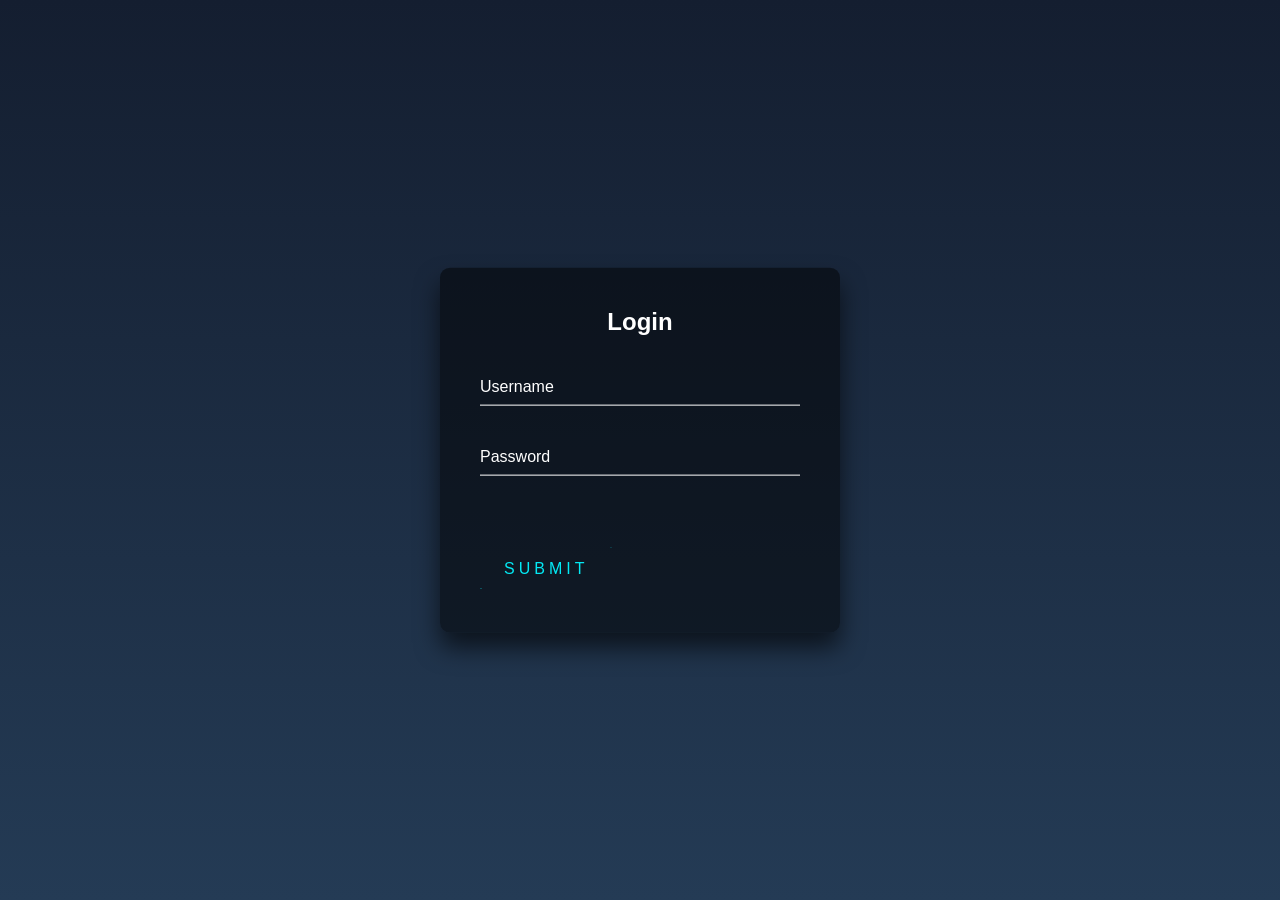
<file: forms/index.html>
<!DOCTYPE html>
<html lang="en">

<head>
    <meta charset="UTF-8">
    <meta http-equiv="X-UA-Compatible" content="IE=edge">
    <meta name="viewport" content="width=device-width, initial-scale=1.0">
    <title>form</title>
    <link rel="stylesheet" href="style.css">
</head>

<body>
    <div class="login-box">
        <h2>Login</h2>
        <form>
            <div class="user-box">
                <input type="text" name="" required="">
                <label>Username</label>
            </div>
            <div class="user-box">
                <input type="password" name="" required="">
                <label>Password</label>
            </div>
            <a href="#">
                <span></span>
                <span></span>
                <span></span>
                <span></span>
                Submit
            </a>
        </form>
    </div>
</body>

</html>
</file>
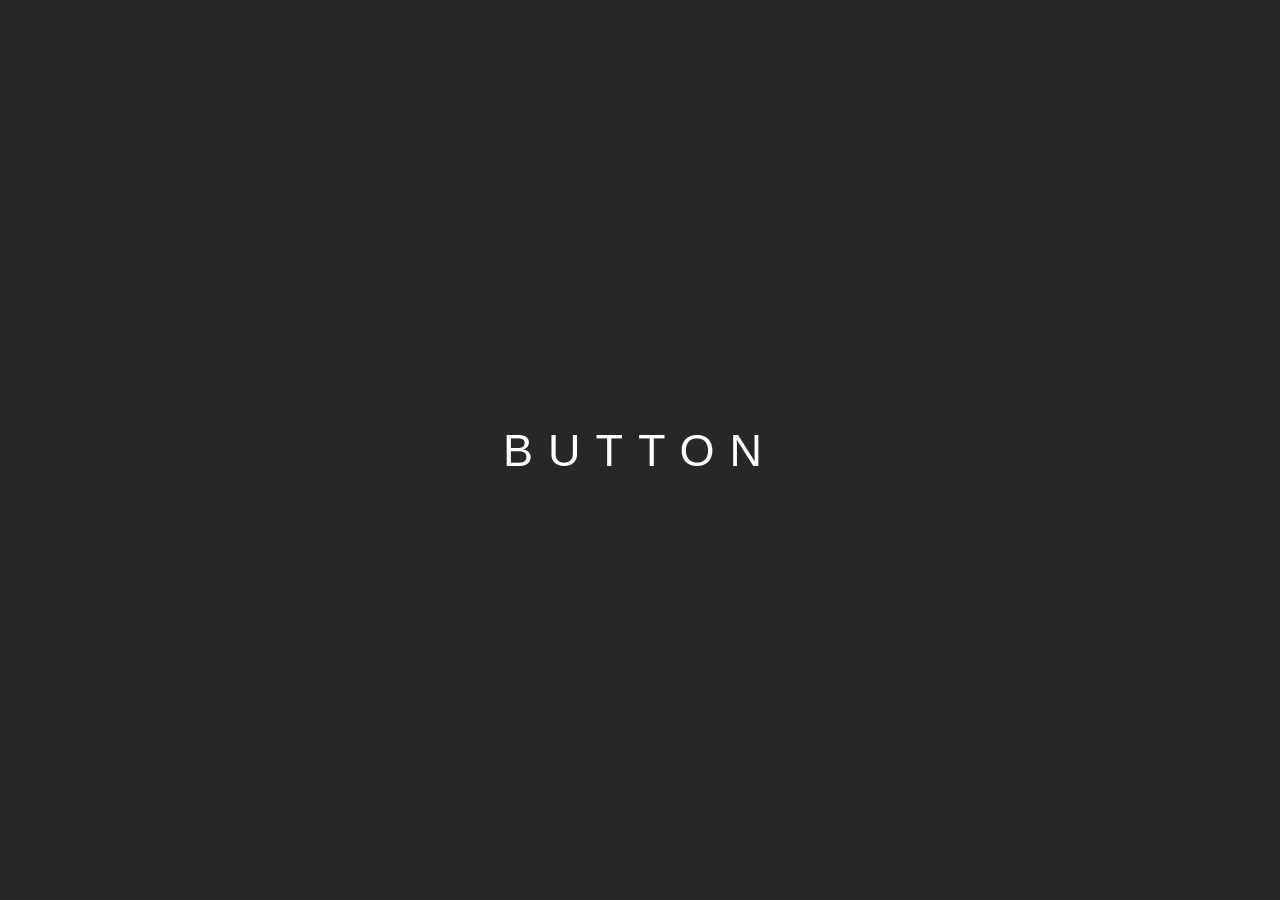
<file: buttons/button hover effect 18/index.htm>
<!DOCTYPE html>
<html lang="en-US">
    
<head>
    <meta charset="UTF-8">
    <meta name="viewport" content="width=device-width, initial-scale=1">
    <title>CSS animatin, transitions and transforms</title>
                
    <!-- OUR STYLESHEET -->
    <link rel="stylesheet" href="style.css" type="text/css" media="all">

    <!-- FONT ِAWESOME -->
    <link rel="stylesheet" href="https://use.fontawesome.com/releases/v5.4.2/css/all.css" integrity="sha384-/rXc/GQVaYpyDdyxK+ecHPVYJSN9bmVFBvjA/9eOB+pb3F2w2N6fc5qB9Ew5yIns" crossorigin="anonymous">

   
</head>

<body>

	<button>
     button
     <span></span>   
    </button>

</body>
</html>
</file>
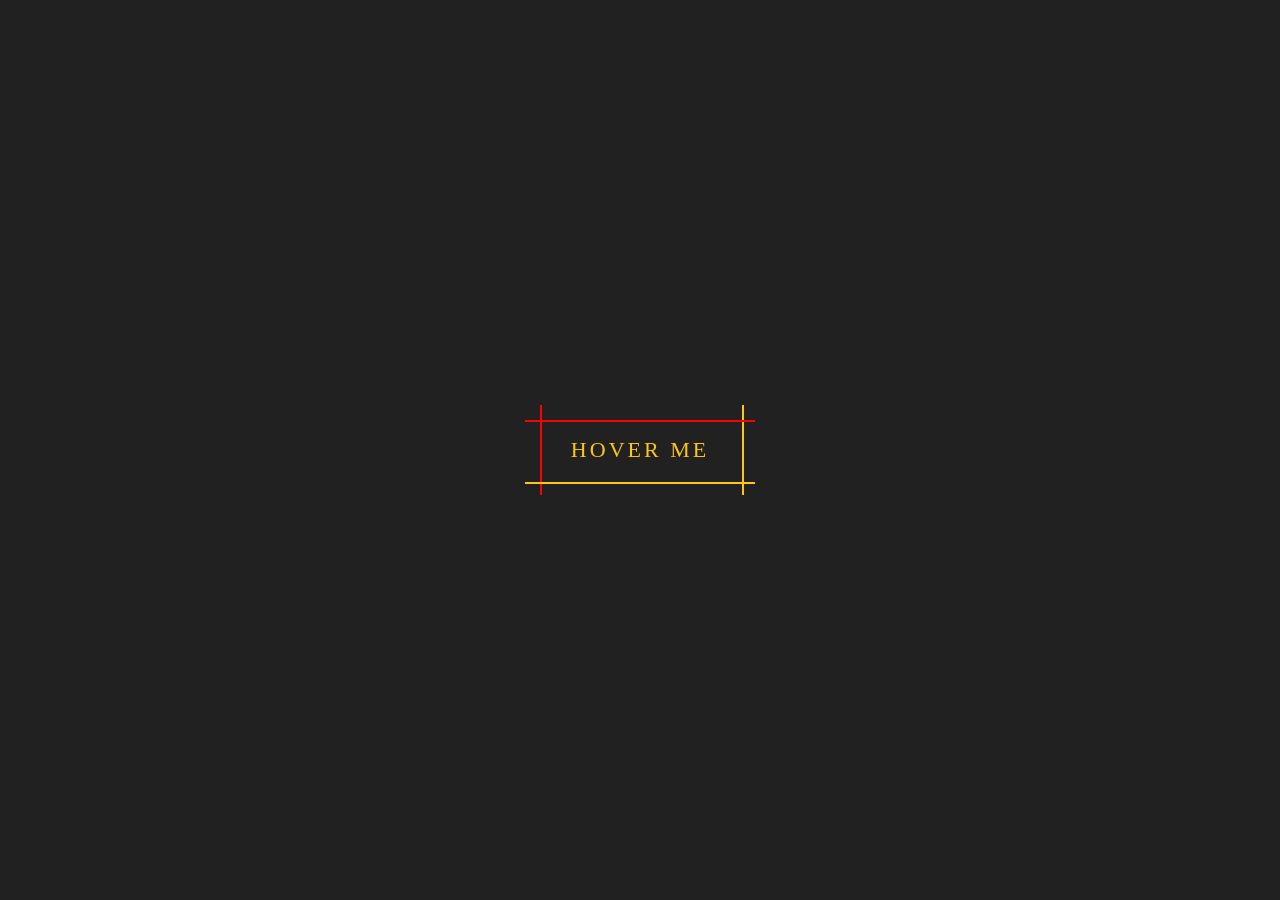
<file: buttons/button hover effect/index.htm>
<!DOCTYPE html>
<html lang="en-US">
    
<head>
    <meta charset="UTF-8">
    <meta name="viewport" content="width=device-width, initial-scale=1">
    <title>CSS animatin, transitions and transforms</title>
                
    <!-- OUR STYLESHEET -->
    <link rel="stylesheet" href="style.css" type="text/css" media="all">
    
</head>

<body>

    <a href="#">hover me</a>

</body>
</html>
</file>
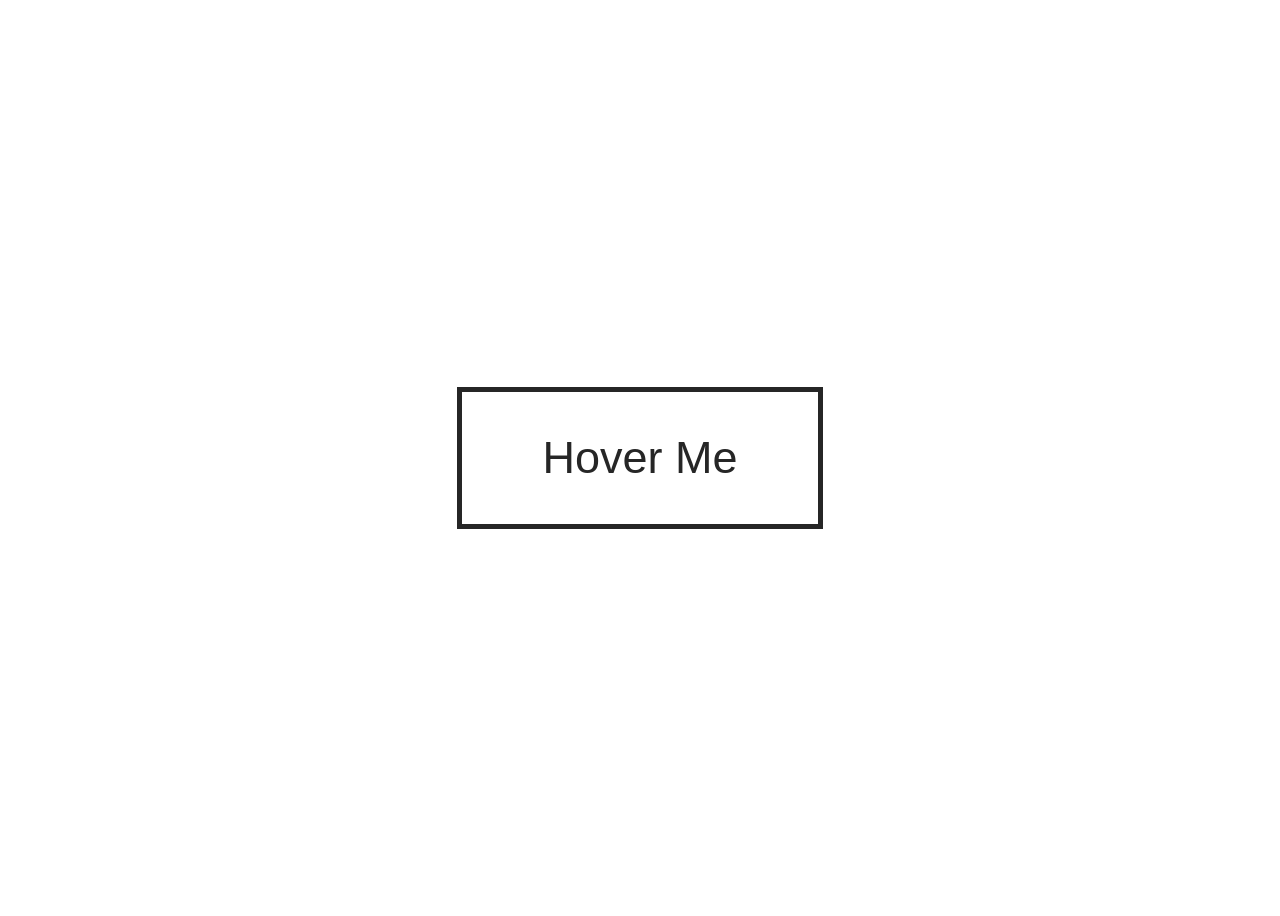
<file: buttons/creative button hover effect 1/index.htm>
<!DOCTYPE html>
<html lang="en-US">
    
<head>
    <meta charset="UTF-8">
    <meta name="viewport" content="width=device-width, initial-scale=1">
    <title>CSS animatin, transitions and transforms</title>
                
    <!-- OUR STYLESHEET -->
    <link rel="stylesheet" href="style.css" type="text/css" media="all">
    
</head>

<body>

  <a href="#">Hover Me</a>
  
</body>
</html>
</file>
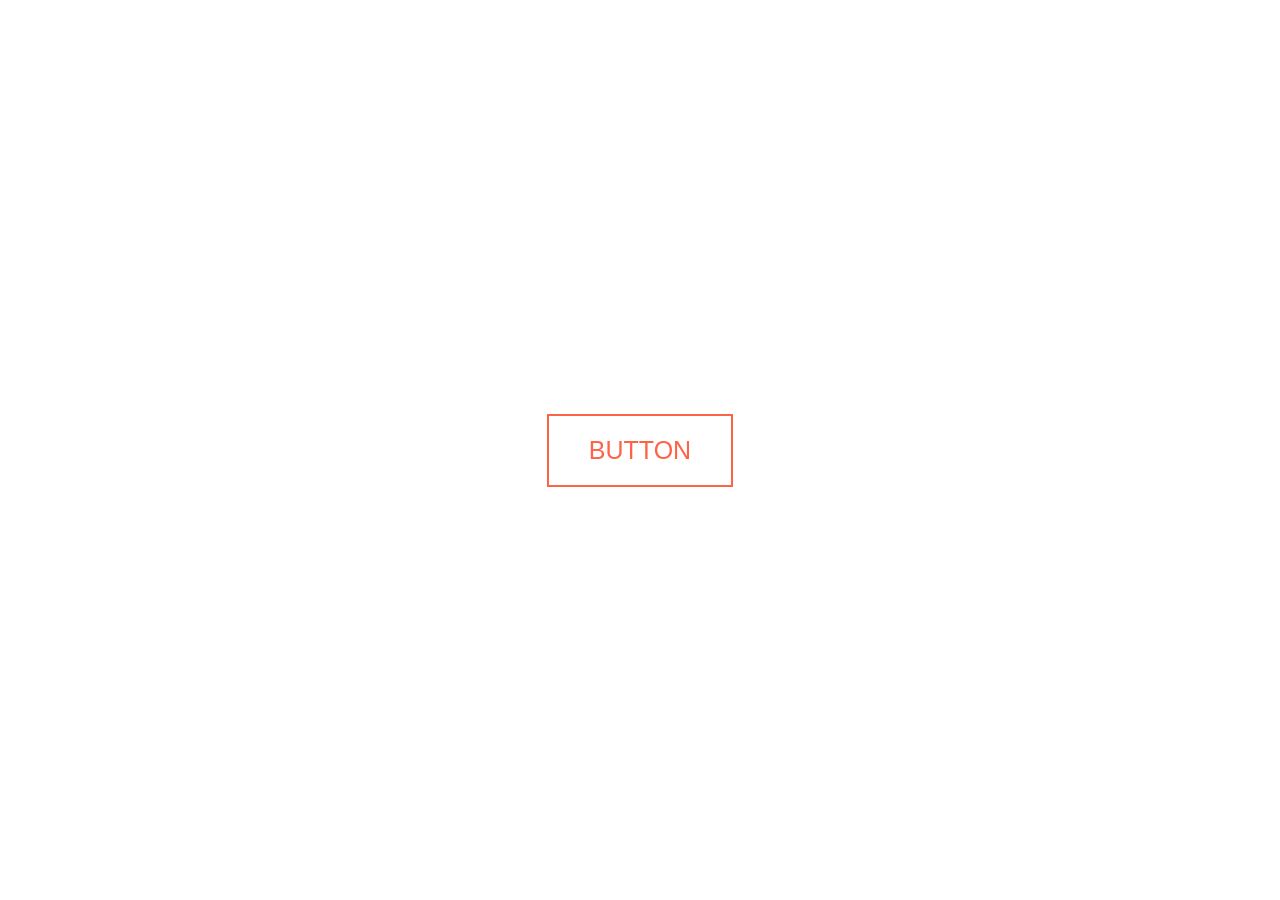
<file: buttons/creative button hover effect 10/index.htm>
<!DOCTYPE html>
<html lang="en-US">
    
<head>
    <meta charset="UTF-8">
    <meta name="viewport" content="width=device-width, initial-scale=1">
    <title>CSS animatin, transitions and transforms</title>
                
    <!-- OUR STYLESHEET -->
    <link rel="stylesheet" href="style.css" type="text/css" media="all">

    <!-- FONT ِAWESOME -->
    <link rel="stylesheet" href="https://use.fontawesome.com/releases/v5.4.2/css/all.css" integrity="sha384-/rXc/GQVaYpyDdyxK+ecHPVYJSN9bmVFBvjA/9eOB+pb3F2w2N6fc5qB9Ew5yIns" crossorigin="anonymous">

   
</head>

<body>

	<button class="btn">button</button>

</body>
</html>
</file>
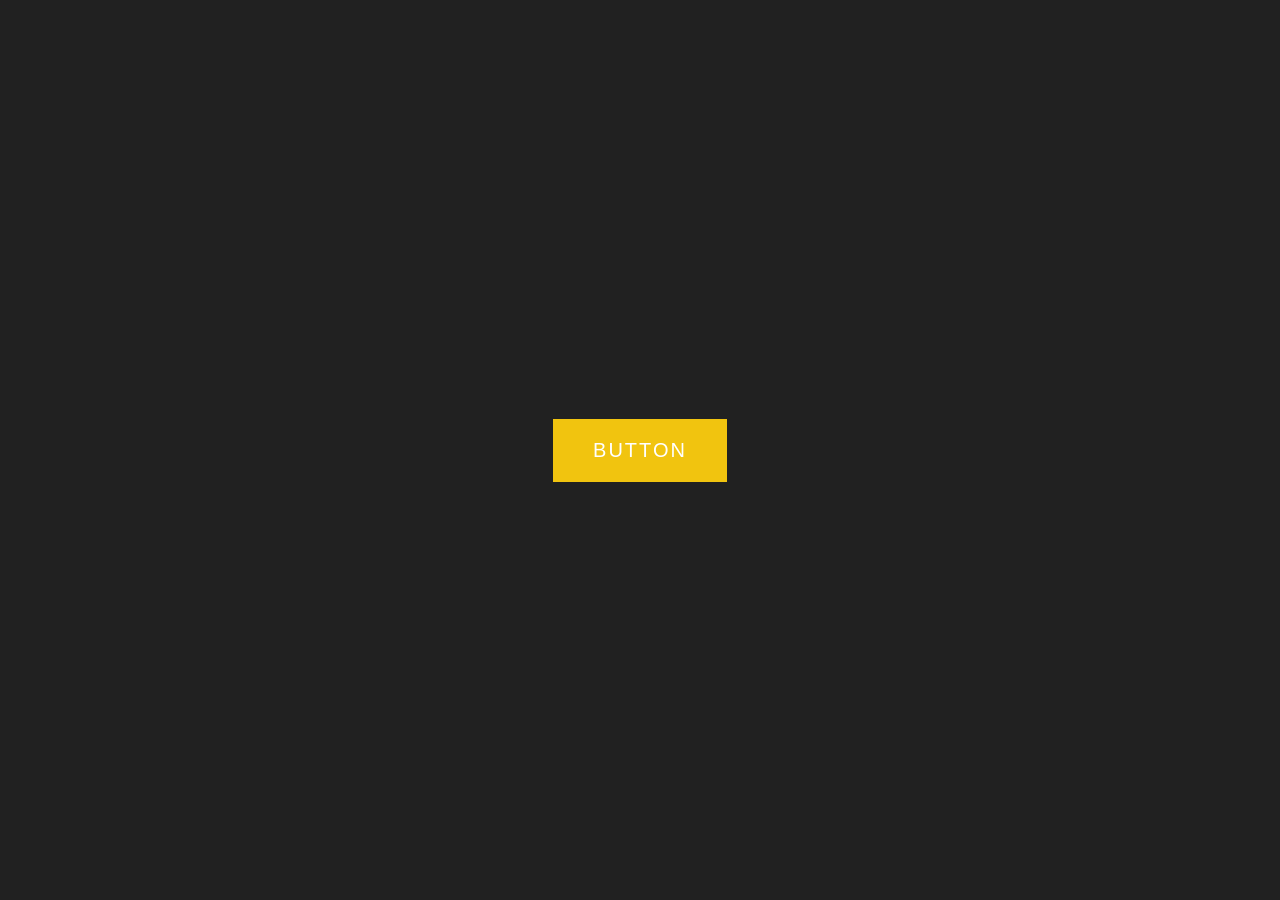
<file: buttons/creative button hover effect 11/index.htm>
<!DOCTYPE html>
<html lang="en-US">
    
<head>
    <meta charset="UTF-8">
    <meta name="viewport" content="width=device-width, initial-scale=1">
    <title>CSS animatin, transitions and transforms</title>
                
    <!-- OUR STYLESHEET -->
    <link rel="stylesheet" href="style.css" type="text/css" media="all">   
</head>

<body>

    <a href="#">Button</a>

</body>
</html>
</file>
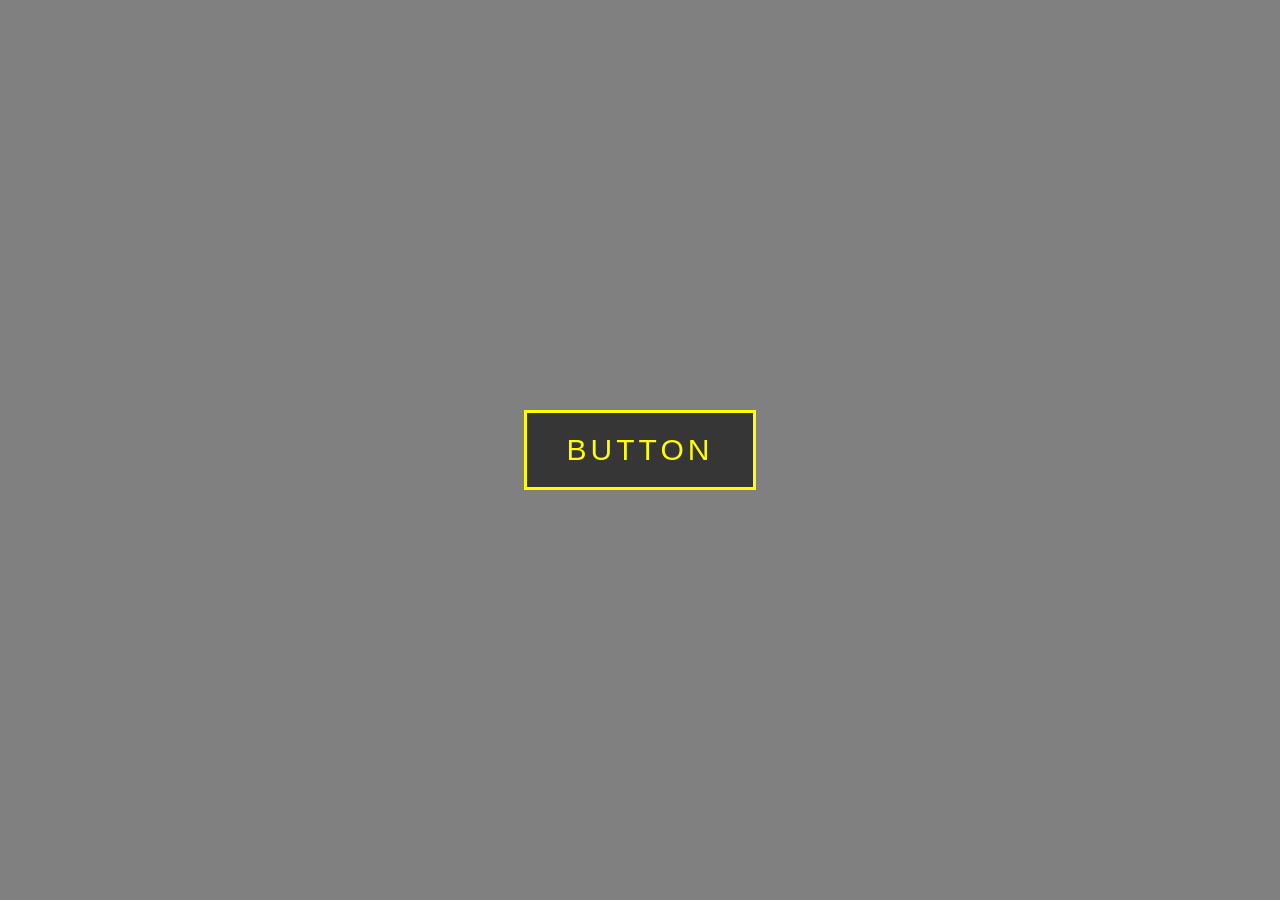
<file: buttons/creative button hover effect 12/index.htm>
<!DOCTYPE html>
<html lang="en-US">
    
<head>
    <meta charset="UTF-8">
    <meta name="viewport" content="width=device-width, initial-scale=1">
    <title>CSS animatin, transitions and transforms</title>
                
    <!-- OUR STYLESHEET -->
    <link rel="stylesheet" href="style.css" type="text/css" media="all">

    <!-- FONT ِAWESOME -->
    <link rel="stylesheet" href="https://use.fontawesome.com/releases/v5.4.2/css/all.css" integrity="sha384-/rXc/GQVaYpyDdyxK+ecHPVYJSN9bmVFBvjA/9eOB+pb3F2w2N6fc5qB9Ew5yIns" crossorigin="anonymous">

   
</head>

<body>

	<a href="#">button</a>

</body>
</html>
</file>
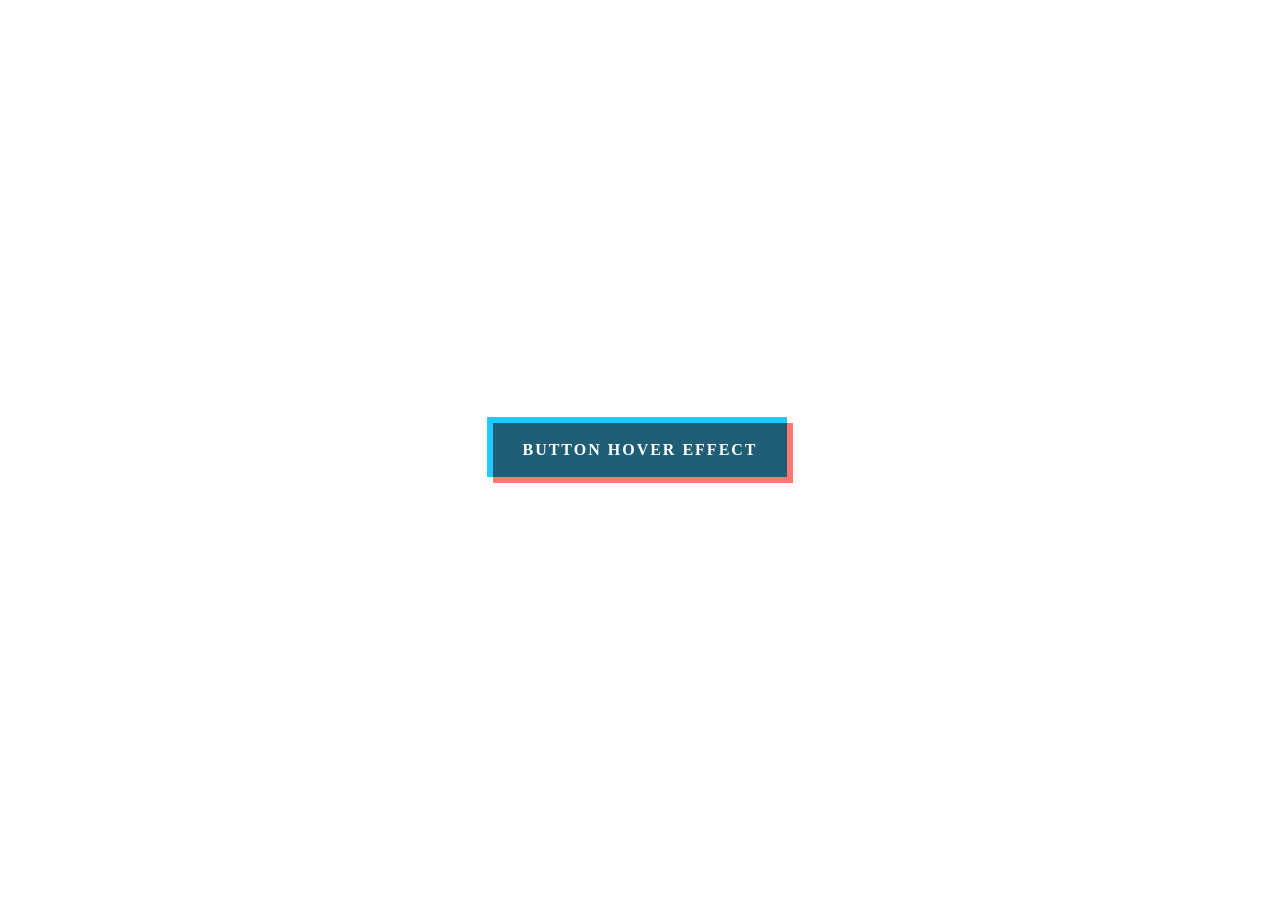
<file: buttons/creative button hover effect 14/index.htm>
<!DOCTYPE html>
<html lang="en-US">
    
<head>
    <meta charset="UTF-8">
    <meta name="viewport" content="width=device-width, initial-scale=1">
    <title>CSS animatin, transitions and transforms</title>
                
    <!-- OUR STYLESHEET -->
    <link rel="stylesheet" href="style.css" type="text/css" media="all">

    <!-- FONT ِAWESOME -->
    <link rel="stylesheet" href="https://use.fontawesome.com/releases/v5.4.2/css/all.css" integrity="sha384-/rXc/GQVaYpyDdyxK+ecHPVYJSN9bmVFBvjA/9eOB+pb3F2w2N6fc5qB9Ew5yIns" crossorigin="anonymous">

    
</head>

<body>

	<a href="#">button hover effect</a>

</body>
</html>
</file>
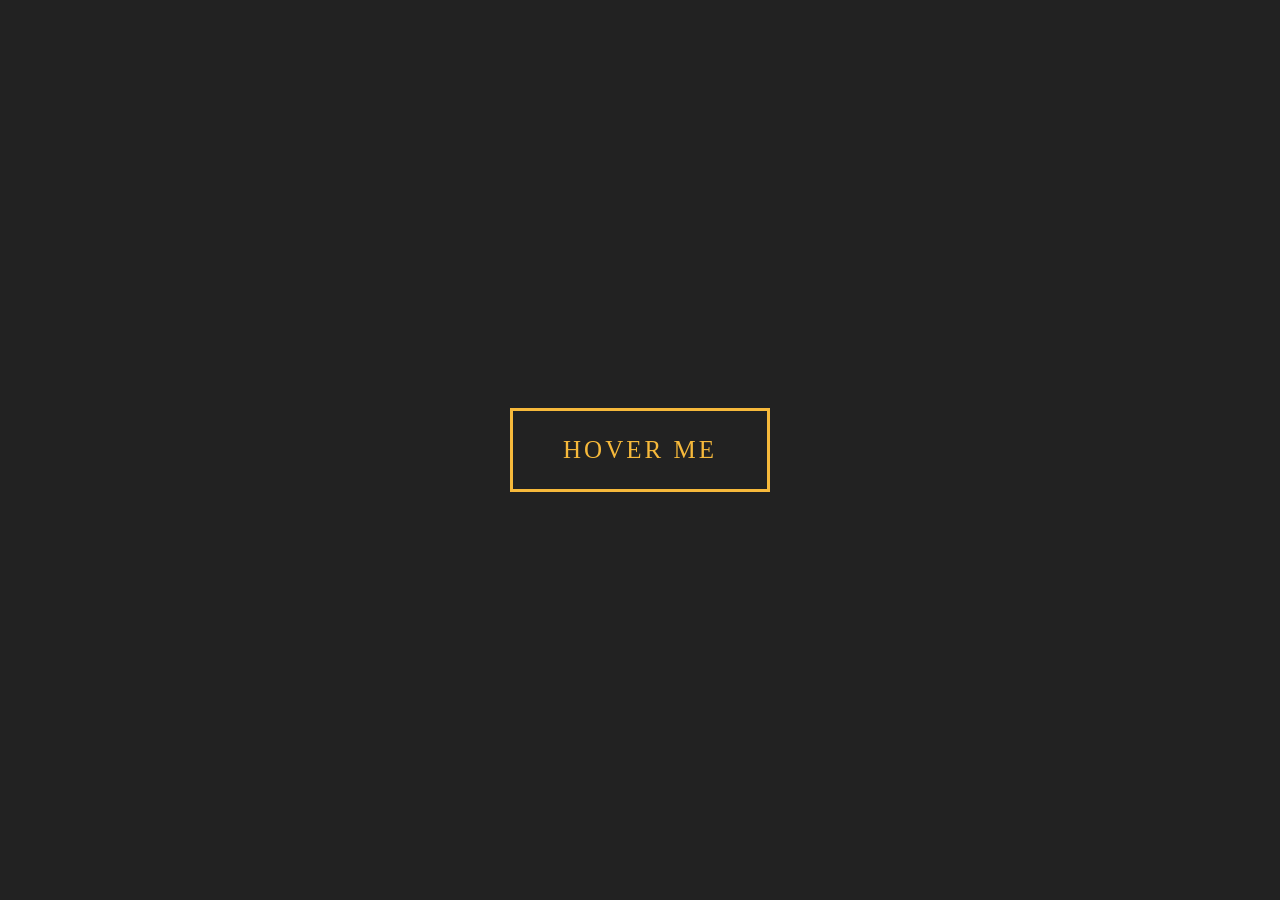
<file: buttons/creative button hover effect 15/index.htm>
<!DOCTYPE html>
<html lang="en-US">
    
<head>
    <meta charset="UTF-8">
    <meta name="viewport" content="width=device-width, initial-scale=1">
    <title>CSS animatin, transitions and transforms</title>
                
    <!-- OUR STYLESHEET -->
    <link rel="stylesheet" href="style.css" type="text/css" media="all">

    <!-- FONT ِAWESOME -->
    <link rel="stylesheet" href="https://use.fontawesome.com/releases/v5.4.2/css/all.css" integrity="sha384-/rXc/GQVaYpyDdyxK+ecHPVYJSN9bmVFBvjA/9eOB+pb3F2w2N6fc5qB9Ew5yIns" crossorigin="anonymous">

    
</head>

<body>

    <a href="#"><span>hover me</span></a>

</body>
</html>
</file>
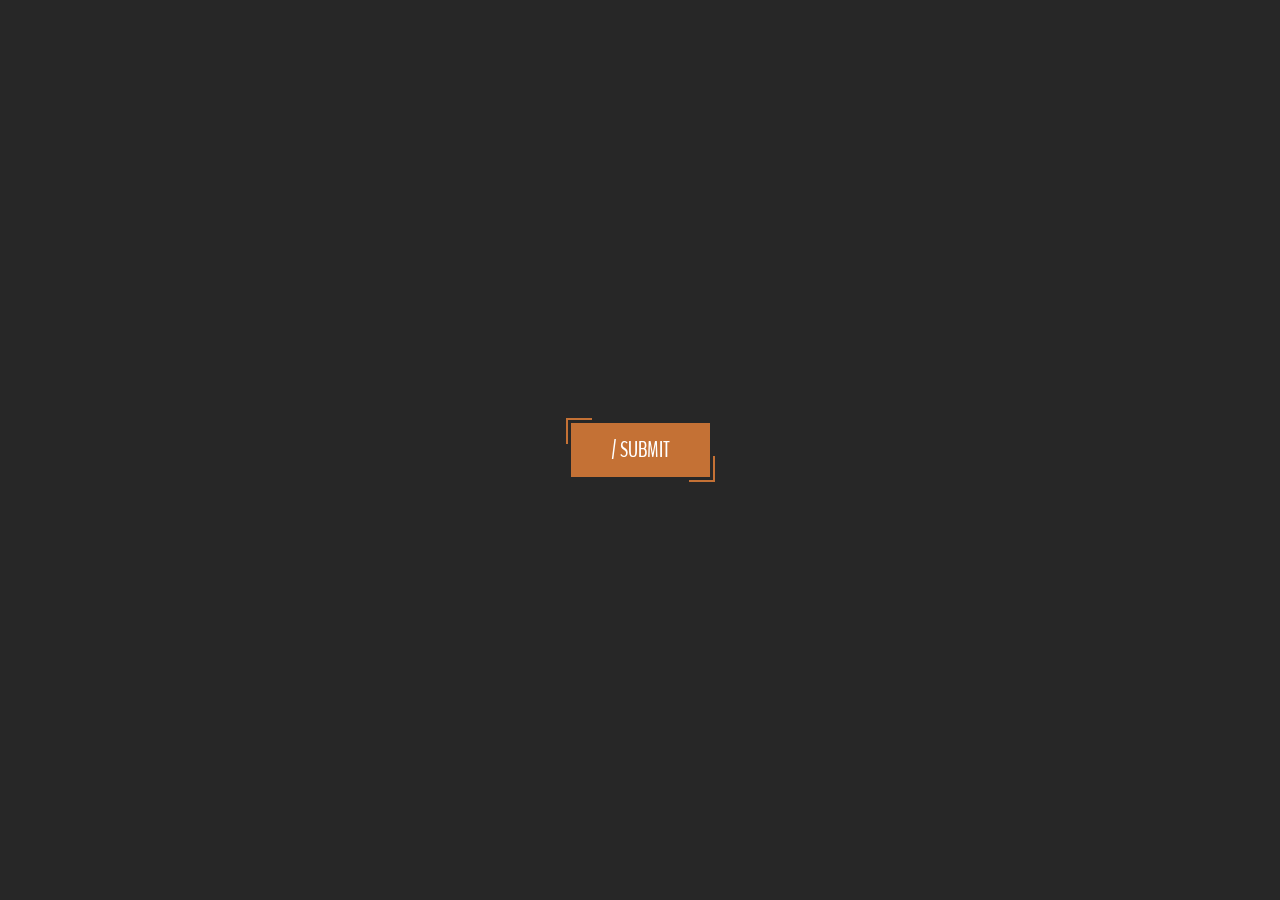
<file: buttons/creative button hover effect 17/index.htm>
<!DOCTYPE html>
<html lang="en-US">
    
<head>
    <meta charset="UTF-8">
    <meta name="viewport" content="width=device-width, initial-scale=1">
    <title>CSS animatin, transitions and transforms</title>
                
    <!-- OUR STYLESHEET -->
    <link rel="stylesheet" href="style.css" type="text/css" media="all">
   
</head>

<body>

	<button>
		<span>/<span>
		submit</button>

</body>
</html>
</file>
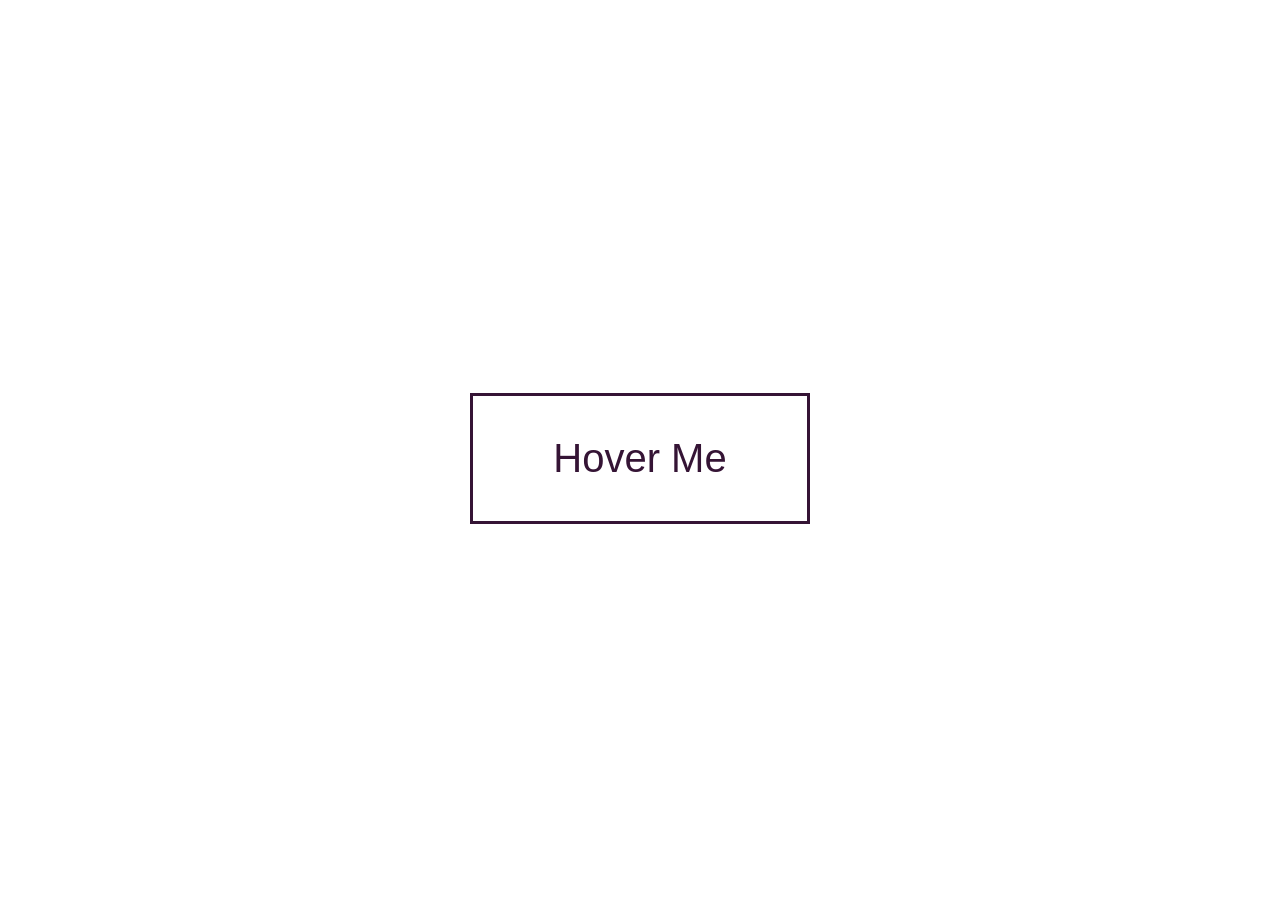
<file: buttons/creative button hover effect 3/index.htm>
<!DOCTYPE html>
<html lang="en-US">
    
<head>
    <meta charset="UTF-8">
    <meta name="viewport" content="width=device-width, initial-scale=1">
    <title>CSS animatin, transitions and transforms</title>
                
    <!-- OUR STYLESHEET -->
    <link rel="stylesheet" href="style.css" type="text/css" media="all">
    
</head>

<body>

  <a href="#">Hover Me</a>

</body>
</html>
</file>
<file: forms/style.css>
* {
  margin: 0;
  padding: 0;
  box-sizing: border-box;
}

html {
  height: 100%;
}

body {
  font-family: sans-serif;
  background: linear-gradient(#141e30, #243b55);
}

.login-box {
  position: absolute;
  top: 50%;
  left: 50%;
  width: 25em;
  padding: 2.5rem;
  transform: translate(-50%, -50%);
  background: rgba(0, 0, 0, 0.5);
  box-shadow: 0 15px 25px rgba(0, 0, 0, 0.6);
  border-radius: 10px;
}
.login-box h2 {
  margin: 0 0 2rem;
  padding: 0;
  color: #fff;
  text-align: center;
}
.login-box .user-box {
  position: relative;
}
.login-box .user-box input {
  width: 100%;
  padding: 0.6rem 0;
  font-size: 1rem;
  color: #fff;
  margin-bottom: 2rem;
  border: none;
  border-bottom: 1px solid #fff;
  outline: none;
  background: transparent;
}
.login-box .user-box label {
  position: absolute;
  top: 0;
  left: 0;
  padding: 10px 0;
  font-size: 1rem;
  color: #fff;
  pointer-events: none;
  transition: 0.4s;
}
.login-box .user-box input:focus ~ label, .login-box .user-box input:valid ~ label {
  top: -20px;
  left: 0;
  color: #03e9f4;
  font-size: 12px;
}
.login-box form a {
  position: relative;
  display: inline-block;
  padding: 0.7rem 1.5rem;
  color: #03e9f4;
  font-size: 1rem;
  text-decoration: none;
  text-transform: uppercase;
  transition: 0.5s;
  margin-top: 2.5rem;
  letter-spacing: 4px;
  overflow: hidden;
}
.login-box form a span {
  position: absolute;
  display: block;
}
.login-box form a span:nth-child(1) {
  top: 0;
  left: -100%;
  width: 100%;
  height: 2px;
  background: linear-gradient(90deg, transparent, #03e9f4);
  -webkit-animation: btn-anim1 1s linear infinite;
          animation: btn-anim1 1s linear infinite;
}
.login-box form a span:nth-child(2) {
  top: -100%;
  right: 0;
  width: 2px;
  height: 100%;
  background: linear-gradient(180deg, transparent, #03e9f4);
  -webkit-animation: btn-anim2 1s linear infinite;
          animation: btn-anim2 1s linear infinite;
  -webkit-animation-delay: 0.25s;
          animation-delay: 0.25s;
}
.login-box form a span:nth-child(3) {
  bottom: 0;
  right: -100%;
  width: 100%;
  height: 2px;
  background: linear-gradient(270deg, transparent, #03e9f4);
  -webkit-animation: btn-anim3 1s linear infinite;
          animation: btn-anim3 1s linear infinite;
  -webkit-animation-delay: 0.5s;
          animation-delay: 0.5s;
}
.login-box form a span:nth-child(4) {
  bottom: -100%;
  left: 0;
  width: 2px;
  height: 100%;
  background: linear-gradient(360deg, transparent, #03e9f4);
  -webkit-animation: btn-anim4 1s linear infinite;
          animation: btn-anim4 1s linear infinite;
  -webkit-animation-delay: 0.75s;
          animation-delay: 0.75s;
}
.login-box a:hover {
  background: #03e9f4;
  color: #fff;
  border-radius: 5px;
  box-shadow: 0 0 5px #03e9f4, 0 0 25px #03e9f4, 0 0 50px #03e9f4, 0 0 100px #03e9f4;
}

@-webkit-keyframes btn-anim1 {
  0% {
    left: -100%;
  }
  50%, 100% {
    left: 100%;
  }
}

@keyframes btn-anim1 {
  0% {
    left: -100%;
  }
  50%, 100% {
    left: 100%;
  }
}
@-webkit-keyframes btn-anim2 {
  0% {
    top: -100%;
  }
  50%, 100% {
    top: 100%;
  }
}
@keyframes btn-anim2 {
  0% {
    top: -100%;
  }
  50%, 100% {
    top: 100%;
  }
}
@-webkit-keyframes btn-anim3 {
  0% {
    right: -100%;
  }
  50%, 100% {
    right: 100%;
  }
}
@keyframes btn-anim3 {
  0% {
    right: -100%;
  }
  50%, 100% {
    right: 100%;
  }
}
@-webkit-keyframes btn-anim4 {
  0% {
    bottom: -100%;
  }
  50%, 100% {
    bottom: 100%;
  }
}
@keyframes btn-anim4 {
  0% {
    bottom: -100%;
  }
  50%, 100% {
    bottom: 100%;
  }
}/*# sourceMappingURL=style.css.map */
</file>
<file: buttons/button hover effect 18/style.css>
body {
 margin: 0;
 display: flex;
 align-items: center;
 justify-content: center;
 height: 100vh;
 font-family: sans-serif;
 background-color: #272727;
}

button {
  background-color: transparent;
  border: none;
  position: relative;
  width: 400px;
  height: 120px;
  text-transform: uppercase;
  line-height: 120px;
  text-align: center;
  color: white;
  font-size: 45px;
  letter-spacing: 15px;
  overflow: hidden;
}

button:before {
  content: "";
  position: absolute;
  top: 0;
  left: -100%;
  width: 100%;
  height: 4px;
  background-color: white;
  transition: all 0.5s;
}

button:hover:before {
  left: 0;
}

button:after {
  content: "";
  position: absolute;
  bottom: 0;
  right: -100%;
  width: 100%;
  height: 4px;
  background-color: white;
  transition: all 0.5s;
}

button:hover:after {
  right: 0;
}

span:before {
  content: "";
  position: absolute;
  top: -100%;
  right: 0;
  width: 4px;
  height: 100%;
  background-color: white;
  transition: all 0.5s;
}

button:hover span:before {
  top: 0;
}

span:after {
  content: "";
  position: absolute;
  bottom: -100%;
  left: 0;
  width: 4px;
  height: 100%;
  background-color: white;
  transition: all 0.5s;
}

button:hover span:after {
  bottom: 0;
}
</file>
<file: buttons/button hover effect/style.css>
body {
 margin: 0;
 display: flex;
 align-items: center;
 justify-content: center;
 height: 100vh;
 background-color: #212121;
}

a {
  text-decoration: none;
  text-transform: uppercase;
  font-size: 22px;
  font-family: verdana;
  letter-spacing: 3px;
  height: 60px;
  width: 200px;
  line-height: 60px;
  text-align: center;
  color: #FDC518;
  position: relative;
}

a:before {
  content: "";
  position: absolute;
  height: 90px;
  width: 200px;
  top: -15px;
  left: 0;
  border-left: 2px solid red;
  border-right: 2px solid #FDC518;
  transition: all 01s;
}

a:after {
  content: "";
  position: absolute;
  height: 60px;
  width: 230px;
  top: 0;
  left: -15px;
  border-top: 2px solid red;
  border-bottom: 2px solid #FDC518;
  transition: all 1s;
}

a:hover:before {
  transform: rotateY(180deg);
}

a:hover:after {
  transform: rotateX(180deg);
}
</file>
<file: buttons/creative button hover effect 1/style.css>
body {
	height: 100vh;
	display: flex;
	justify-content: center;
	align-items: center;
}

a {
	text-decoration: none;
	color: #262626;
	font-family: sans-serif;
	font-size: 45px;
	border: 5px solid #262626;
	padding: 40px 80px;
	position: relative;
	overflow: hidden;
}

a:before {
	content: '';
	position: absolute;
	left: 0;
	top: 0;
	background-color: #fff200;
	height: 100%;
	width: 100%;
	z-index: -1;
	transform-origin: bottom left;
 	transform: rotate(-90deg);
	transition: transform 1s;
}

a:hover:before {
	transform: rotate(0deg);
}
</file>
<file: buttons/creative button hover effect 10/style.css>
body {
 margin: 0;
 display: flex;
 align-items: center;
 justify-content: center;
 height: 100vh;
 font-family: sans-serif;
}

.btn {
  border: 2px solid tomato;
  background:none;
  color: tomato;
  padding: 20px 40px;
  font-size: 25px;
  text-transform: uppercase;
  cursor: pointer;
  transition: all 0.5s;
  position: relative;
  color: tomato;
  overflow: hidden;
}

.btn:hover {
  color: white;
}

.btn:before {
  content: "";
  position: absolute;
  bottom: 0;
  left: 0;
  width: 100%;
  height: 100%;
  background: tomato;
  z-index: -1;
  border-radius: 50% 50% 0% 0%;
  height: 0%;
  transition: all 0.5s;
}

.btn:hover:before {
  height: 190%;
}
</file>
<file: buttons/creative button hover effect 11/style.css>
body {
 margin: 0;
 display: flex;
 align-items: center;
 justify-content: center;
 height: 100vh;
 font-family: sans-serif;
 background-color: #212121;
}

a {
  padding: 20px 40px;
  text-transform: uppercase;
  text-decoration: none;
  background-color: #f1c40f;
  color: white;
  font-size: 20px;
  letter-spacing: 2px;
  position: relative;
}

a:before {
  content: "BUTTON";
  position: absolute;
  top: 0;
  left: 0;
  width: 100%;
  height: 100%;
  background-color: #2ecc71;
  display: flex;
  justify-content: center;
  align-items: center;
  transform: rotateX(270deg);
  transform-origin: top;
  transition: all 0.5s;
}

a:after {
  content: "BUTTON";
  position: absolute;
  top: 0;
  left: 0;
  width: 100%;
  height: 100%;
  background-color: red;
  display: flex;
  justify-content: center;
  align-items: center;
  transform-origin: bottom;
  transform: rotateX(270deg);
  transition: all 0.5s;
  transition-delay: 0.25s;
}

a:hover:before, a:hover:after {
   transform: rotateX(0deg); 
}
</file>
<file: buttons/creative button hover effect 12/style.css>
body {
 margin: 0;
 display: flex;
 align-items: center;
 justify-content: center;
 height: 100vh;
 font-family: sans-serif;
 background-color: grey;
}

a {
  padding: 20px 40px;
  text-transform: uppercase;
  text-decoration: none;
  letter-spacing: 4px;
  color: transparent;
  border: 3px solid #ff0;
  font-size: 30px;
  position: relative;
}

a:before {
  content: 'button';
  position: absolute;
  top: 0;
  left: 0;
  width: 100%;
  height: 100%;
  background-color: #363636;
  color: #ff0;
  display: flex;
  justify-content: center;
  align-items: center;
  transition: all 0.5s;
}

a:hover:before {
  left: 100%;
  transform: scale(0) rotateY(360deg);
  opacity: 0;
}

a:after {
  content: 'button';
  position: absolute;
  top: 0;
  left: -100%;
  width: 100%;
  height: 100%;
  background-color: #363636;
  color: #ff0;
  display: flex;
  justify-content: center;
  align-items: center;
  transition: all 0.5s;
  transform: scale(0) rotateY(0deg);
  opacity: 0;
}

a:hover:after {
  left: 0;
  transform: scale(1) rotateY(360deg);
  opacity: 1;
}
</file>
<file: buttons/creative button hover effect 14/style.css>
body {
 margin: 0;
 display: flex;
 align-items: center;
 justify-content: center;
 height: 100vh;
 font-family: verdana;
}

a {
  width: 300px;
  height: 60px;
  text-decoration: none;
  text-transform: uppercase;
  background-color: transparent;
  text-align: center;
  line-height: 60px;
  font-weight: bold;
  letter-spacing: 2px;
  position: relative;
  transition: all 0.2s;
  color: white;
}

a:before {
  content: "";
  position: absolute;
  top: -3px;
  left: -3px;
  width: 100%;
  height: 100%;
  background-color: #20caff;
  z-index: -1;
  mix-blend-mode: multiply;
  transition: all 0.2s;
  transform-origin: top;
}

a:hover:before {
  top: -6px;
  left: 0;
  transform: perspective(1000px) rotateX(75deg);
}

a:after {
  content: "";
  position: absolute;
  top: 3px;
  left: 3px;
  width: 100%;
  height: 100%;
  background-color: #ff7675;
  z-index: -1;
  mix-blend-mode: multiply;
  transition: all 0.2s;
  transform-origin: bottom;
}

a:hover:after {
  top: 6px;
  left: 0;
  transform: perspective(1000px) rotateX(-75deg);
}

a:hover {
  color: #272727;
}
</file>
<file: buttons/creative button hover effect 15/style.css>
body {
 margin: 0;
 display: flex;
 align-items: center;
 justify-content: center;
 height: 100vh;
 background-color: #222;
}

a {
  text-decoration: none;
  text-transform: uppercase;
  font-size: 25px;
  font-family: verdana;
  color: #f6b93b;
  letter-spacing: 3px;
  padding: 25px 50px;
  position: relative;
  border: 3px solid #f6b93b;
  transition: all 0.2s;
  overflow: hidden;
}

a:before,
a:after,
span:before,
span:after {
  content: "";
  position: absolute;
  width: 25%;
  height: 100%;
  background-color: #f6b93b;
  z-index: -1;
  transition: all 0.1s;
}

a:before {
  top: 100%;
  left: 0%;
}

a:hover:before {
  top: 0;
  left: 0;
}

a:after {
  top: -100%;
  right: 0;
  transition-delay: 0.3s
}

a:hover:after {
  top: 0;
  right: 0;
}

a span:before {
  top: -100%;
  left: 25%;
  transition-delay: 0.1s;
}

a:hover span:before {
  top: 0;
  left: 25%;
}

a span:after {
  bottom: -100%;
  right: 25%;
  transition-delay: 0.2s
}

a:hover span:after {
  bottom: 0;
  right: 25%;
}

a:hover {
  color: #222;
}
</file>
<file: buttons/creative button hover effect 17/style.css>
@import url(https://fonts.googleapis.com/css?family=BenchNine:700);

body {
 margin: 0;
 height: 100vh;
 display: flex;
 align-items: center;
 justify-content: center;
 background-color: #272727;
}

button {
  border: none;
  padding: 12px 40px;
  background-color: #c47135;
  color: white;
  font-family: 'BenchNine';
  font-size: 22px;
  text-transform: uppercase;
  cursor: pointer;
  position: relative;
}

button:before {
  content: "";
  position: absolute;
  width: 24px;
  height: 24px;
  top: -5px;
  left: -5px;
  border-top: 2px solid #c47135;
  border-left: 2px solid #c47135;
  transition: all 0.25s;
}

button:hover:before,
button:hover:after {
  height: 100%;
  width: 100%;
}

button:after {
  content: "";
  position: absolute;
  width: 24px;
  height: 24px;
  bottom: -5px;
  right: -5px;
  border-bottom: 2px solid #c47135;
  border-right: 2px solid #c47135;
  transition: all 0.25s;
}
</file>
<file: buttons/creative button hover effect 3/style.css>
body {
	height: 100vh;
	display: flex;
	justify-content: center;
	align-items: center;
}

a {
	text-decoration: none;
	color: #351435;
	font-family: sans-serif;
	font-size: 40px;
	border: 3px solid #351435;
	padding: 40px 80px;
	position: relative;
	transition: all 1s;
	overflow: hidden;
}

a:before {
	content: '';
	position: absolute;
	left: 0;
	top: 0;
	height: 100%;
	width: 100%;
	background-color: #351435;
	z-index: -1;
	transform: translateY(-100%);
	transition: all 1s;
}

a:hover:before {
	transform: translateY(0);
}

a:hover {
	color: white;
}
</file>
